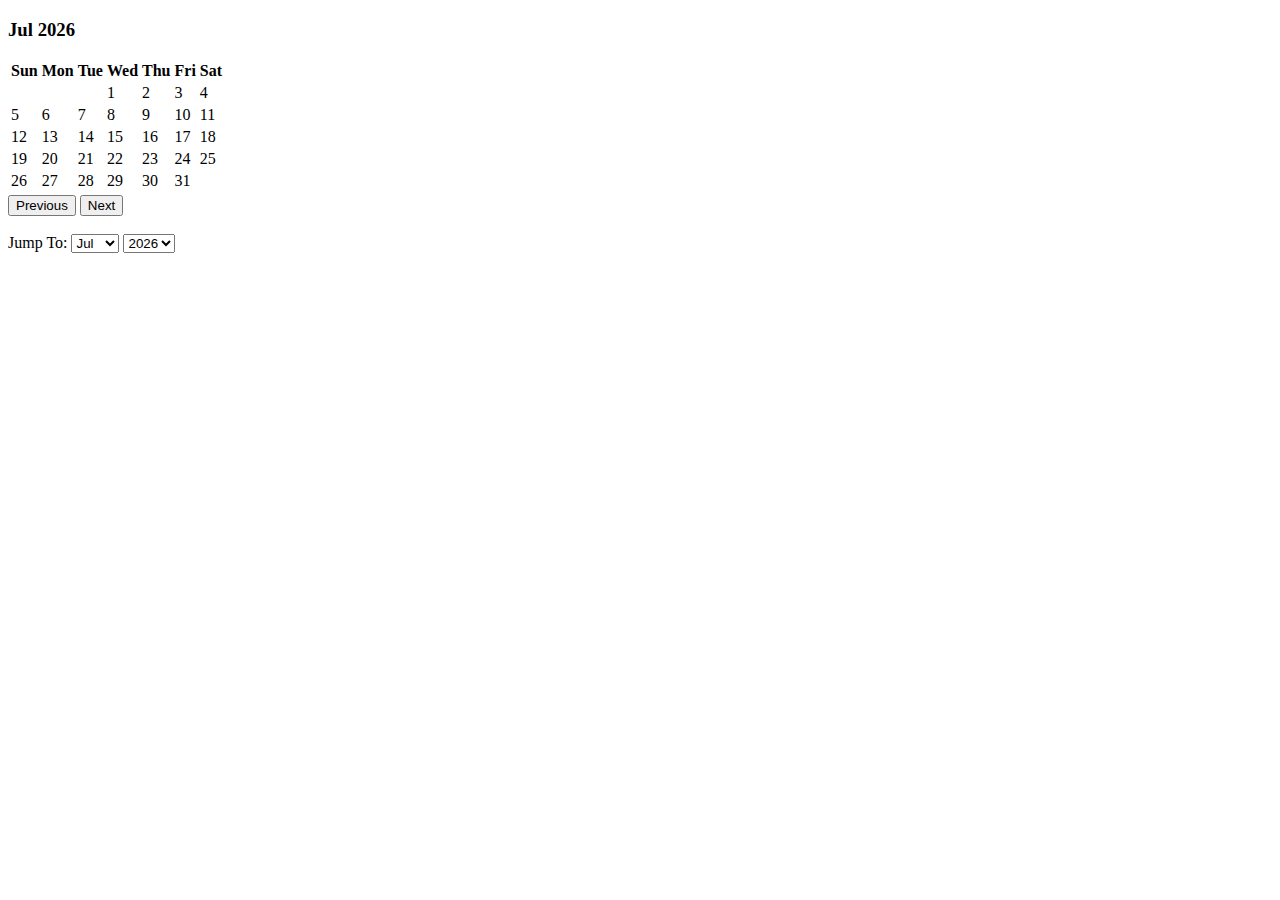
<file: index3.html>
<!DOCTYPE html>
<html lang="en">
<head>
    <meta charset="UTF-8">
    <title>Calendar</title>

    <meta name="viewport" content="width=device-width, initial-scale=1, shrink-to-fit=no">
    
   

</head>
<body>
<div >
    <div>
        <h3 id="monthAndYear"></h3>
        <table  id="calendar">
            <thead>
            <tr>
                <th>Sun</th>
                <th>Mon</th>
                <th>Tue</th>
                <th>Wed</th>
                <th>Thu</th>
                <th>Fri</th>
                <th>Sat</th>
            </tr>
            </thead>

            <tbody id="calendar-body">

            </tbody>
        </table>

        <div>

            <button onclick="previous()">Previous</button>

            <button onclick="next()">Next</button>
        </div>
        <br/>
        <form >
            <label  for="month">Jump To: </label>
            <select name="month" id="month" onchange="jump()">
                <option value=0>Jan</option>
                <option value=1>Feb</option>
                <option value=2>Mar</option>
                <option value=3>Apr</option>
                <option value=4>May</option>
                <option value=5>Jun</option>
                <option value=6>Jul</option>
                <option value=7>Aug</option>
                <option value=8>Sep</option>
                <option value=9>Oct</option>
                <option value=10>Nov</option>
                <option value=11>Dec</option>
            </select>


            <label for="year"></label>
            <select name="year" id="year" onchange="jump()">
            <option value=1990>1990</option>
            <option value=1991>1991</option>
            <option value=1992>1992</option>
            <option value=1993>1993</option>
            <option value=1994>1994</option>
            <option value=1995>1995</option>
            <option value=1996>1996</option>
            <option value=1997>1997</option>
            <option value=1998>1998</option>
            <option value=1999>1999</option>
            <option value=2000>2000</option>
            <option value=2001>2001</option>
            <option value=2002>2002</option>
            <option value=2003>2003</option>
            <option value=2004>2004</option>
            <option value=2005>2005</option>
            <option value=2006>2006</option>
            <option value=2007>2007</option>
            <option value=2008>2008</option>
            <option value=2009>2009</option>
            <option value=2010>2010</option>
            <option value=2011>2011</option>
            <option value=2012>2012</option>
            <option value=2013>2013</option>
            <option value=2014>2014</option>
            <option value=2015>2015</option>
            <option value=2016>2016</option>
            <option value=2017>2017</option>
            <option value=2018>2018</option>
            <option value=2019>2019</option>
            <option value=2020>2020</option>
            <option value=2021>2021</option>
            <option value=2022>2022</option>
            <option value=2023>2023</option>
            <option value=2024>2024</option>
            <option value=2025>2025</option>
            <option value=2026>2026</option>
            <option value=2027>2027</option>
            <option value=2028>2028</option>
            <option value=2029>2029</option>
            <option value=2030>2030</option>
        </select></form>
    </div>
</div>
<!--<button name="jump" onclick="jump()">Go</button>-->
<script src="app3.js"></script>



</body>
</html>
</file>
